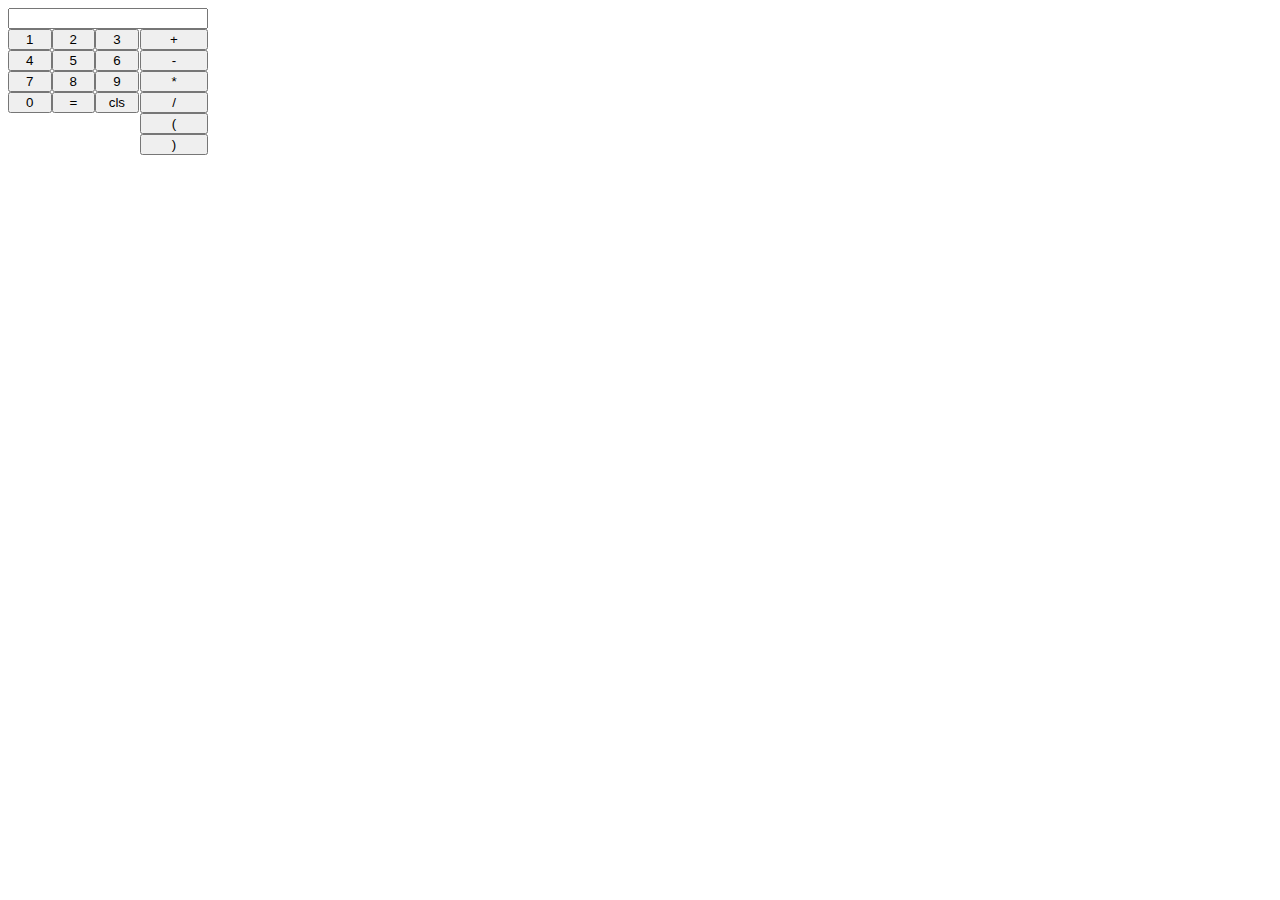
<file: calculator_jquery/calculator.html>
<html>
    <head>
        <title>IDEA Exer 1: Calculator</title>
        <link rel="stylesheet" type="text/css" href="calculator.css" />
    </head>
    <body>
        <div id="calculator">
            <input type="text" id="expression-text" />
            <div class="panel" id="number-panel">

            </div>
            <div class="panel" id="operator-panel">

            </div>
        </div>
        <script src="jquery-3.0.0.min.js"></script>
        <script src="calculator.js"></script>
    </body>
</html>
</file>
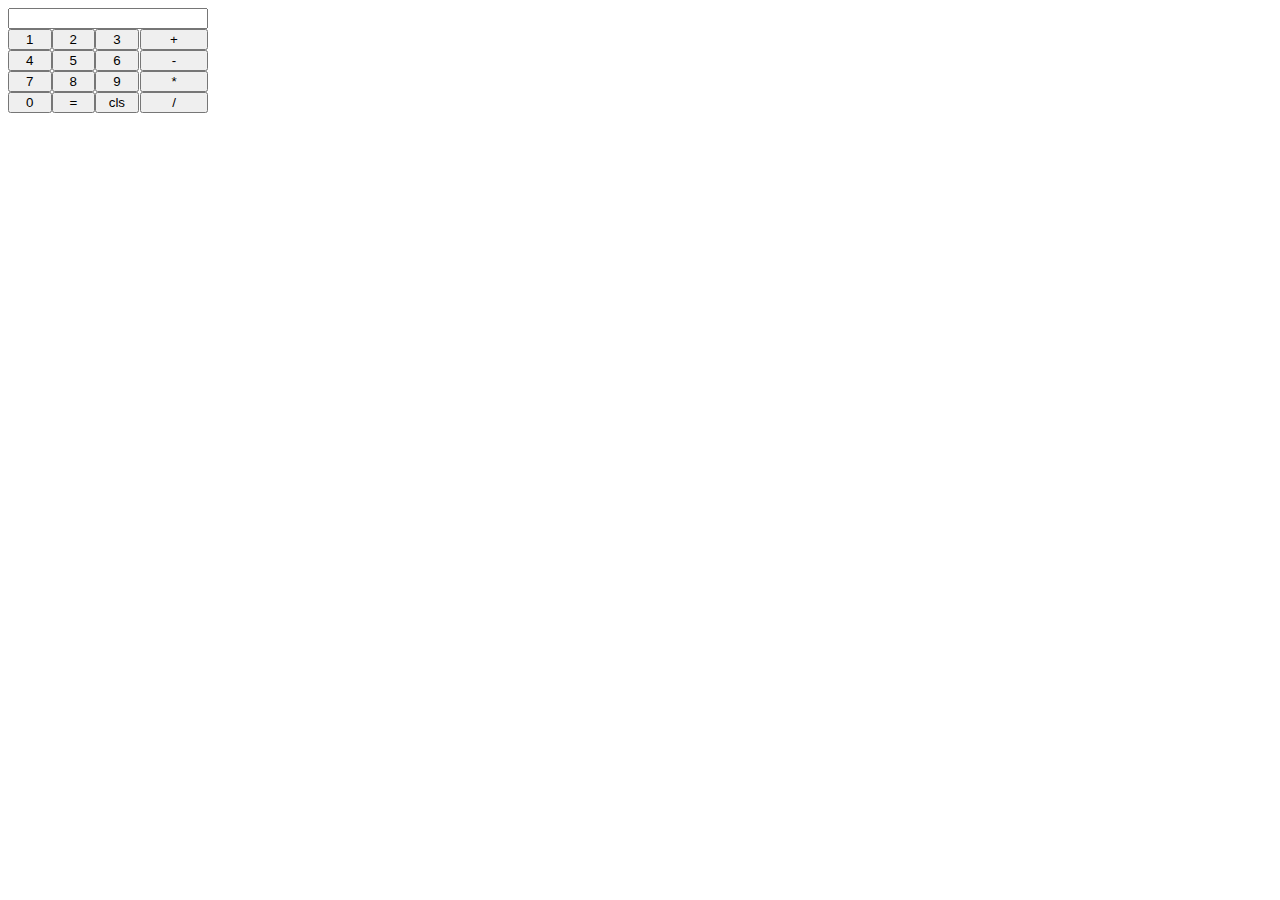
<file: calculator_js/calculator.html>
<html>
    <head>
        <title>IDEA Exer 1: Calculator</title>
        <link rel="stylesheet" type="text/css" href="calculator.css" />
    </head>
    <body>
        <div id="calculator">
            <input type="text" id="expression-text" />
            <div class="panel" id="number-panel">

            </div>
            <div class="panel" id="operator-panel">

            </div>
        </div>
        <script src="calculator.js"></script>
    </body>
</html>
</file>
<file: calculator_jquery/calculator.css>
#calculator {
    width: 200px;
    overflow: auto;
}

.panel {
    float: left;
}

.number-button {
    float: left;
    width: 33%;
}

.operator-button {
    float: left;
    width: 100%;
}

#expression-text {
    width: inherit;
}

#number-panel {
    width: 66%;
}

#operator-panel {
    width: 34%;
}
</file>
<file: calculator_js/calculator.css>
#calculator {
    width: 200px;
    overflow: auto;
}

.panel {
    float: left;
}

.number-button {
    float: left;
    width: 33%;
}

.operator-button {
    float: left;
    width: 100%;
}

#expression-text {
    width: inherit;
}

#number-panel {
    width: 66%;
}

#operator-panel {
    width: 34%;
}
</file>
